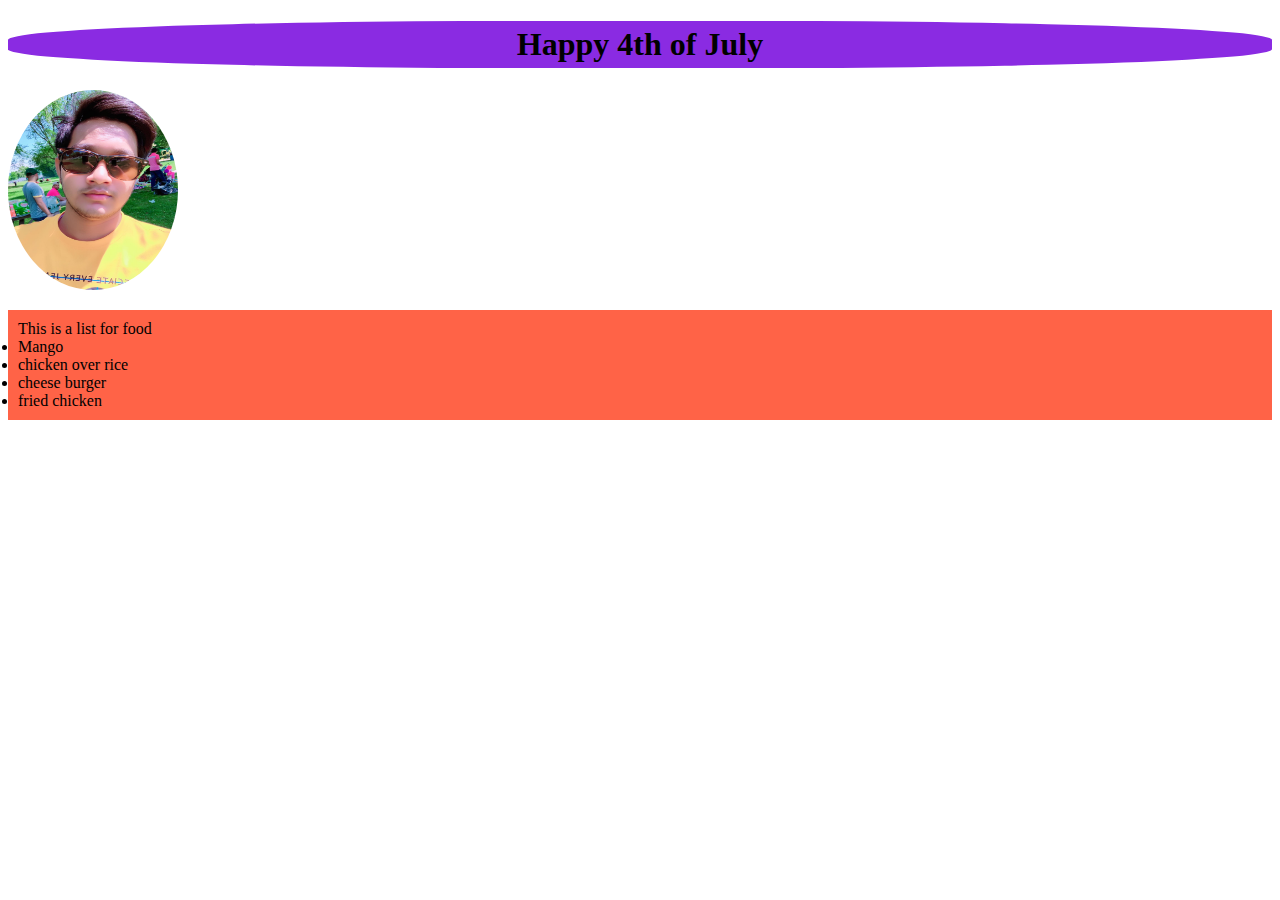
<file: style/index.html>
<!DOCTYPE html>
<html lang="en">
<head>
  <meta charset="UTF-8">
  <meta name="viewport" content="width=device-width, initial-scale=1.0">
  <title>welcome to my second repository website</title>
  <link rel="stylesheet" href="Ptask.css">
</head>
<body>
    <h1> Happy 4th of July</h1>
    <img width=170px height="200px" src="Hasan2.JPG">
    <ul>This is a list for food
      <li>Mango</li>
      <li>chicken over rice</li>
      <li>cheese burger</li>
      <li>fried chicken</li>
    </ul>
    
</body>
</html>
</file>
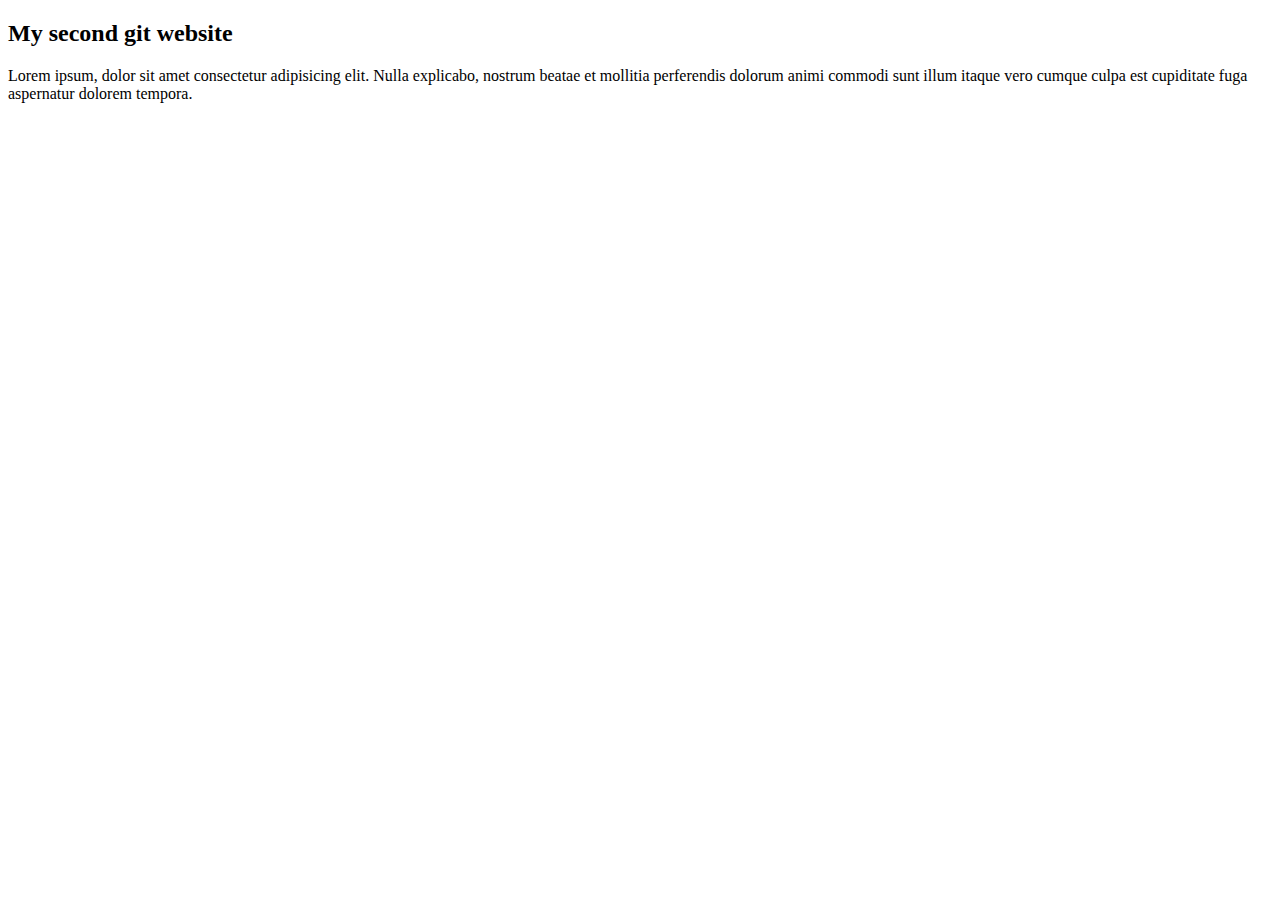
<file: website.html>
<!DOCTYPE html>
<html lang="en">
<head>
  <meta charset="UTF-8">
  <meta name="viewport" content="width=device-width, initial-scale=1.0">
  <title>My second git website</title>
  <link rel="stylesheet" href="style/Ptask.css">
</head>
<body>
  <div>
<h2>My second git website</h2>
  <p>Lorem ipsum, dolor sit amet consectetur adipisicing elit. Nulla explicabo, nostrum beatae et mollitia perferendis dolorum animi commodi sunt illum itaque vero cumque culpa est cupiditate fuga aspernatur dolorem tempora.</p>
  </div>
</body>
</html>
</file>
<file: style/Ptask.css>
ul{
  background-color: tomato;
  padding: 10px;
  margin-bottom: 10px;
  
}
h1{
  text-align: center;
  background-color: blueviolet;
  padding: 5px;
  border: 7px;
  border-radius: 40%;
}
img{
  border-radius: 55%;
}
</file>
